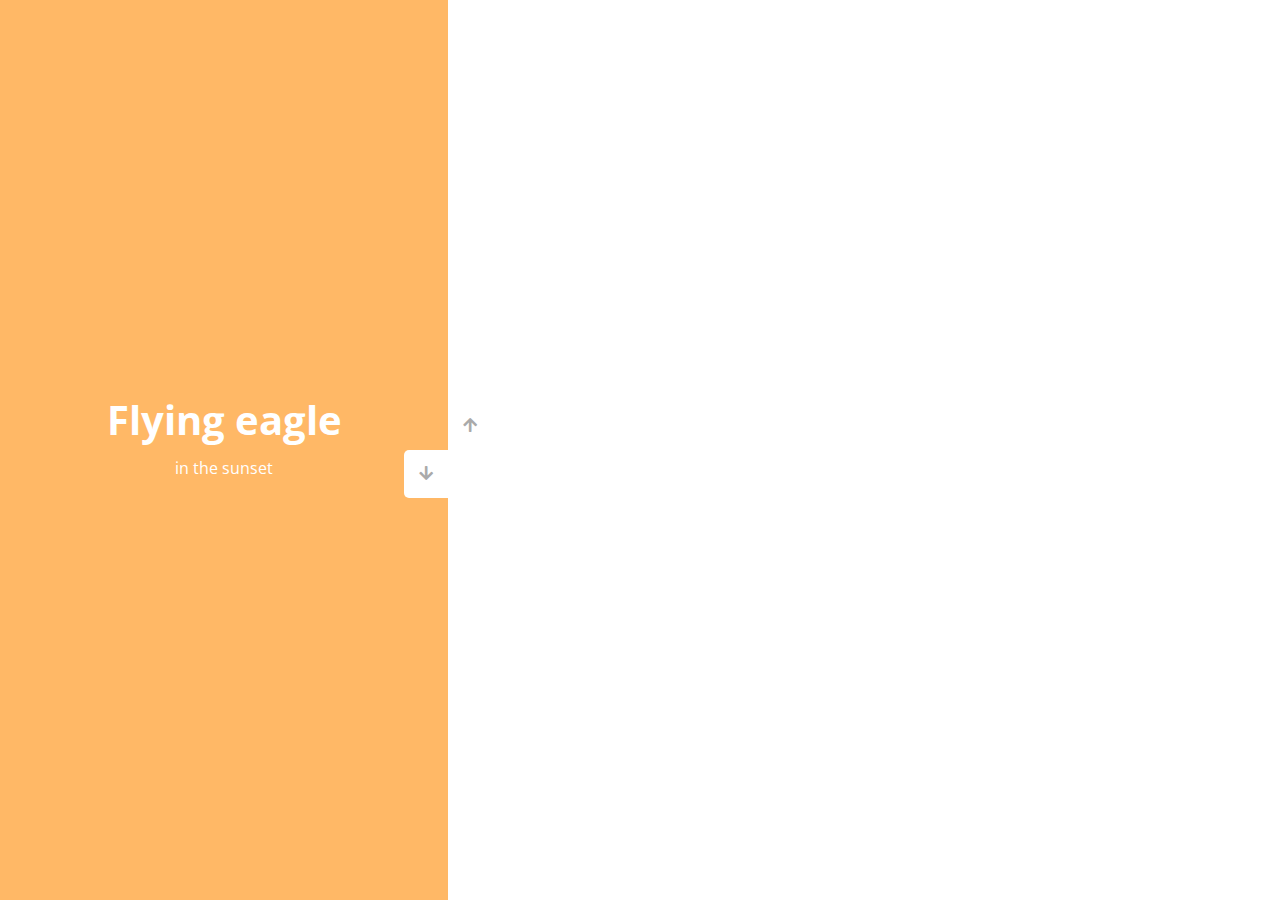
<file: VERTICAL SLIDERR/index.html>
<!DOCTYPE html>
<html lang="en">
  <head>
    <meta charset="UTF-8" />
    <meta name="viewport" content="width=device-width, initial-scale=1.0" />
    <link rel="stylesheet" href="https://cdnjs.cloudflare.com/ajax/libs/font-awesome/5.15.1/css/all.min.css" />
    <link rel="stylesheet" href="style.css" />
    <title>Vertical Slider</title>
  </head>
  <body>
    <div class="slider-container">
      <div class="left-slide">
        <div style="background-color: #FD3555">
          <h1>Nature flower</h1>
          <p>all in pink</p>
        </div>
        <div style="background-color: #2A86BA">
          <h1>Bluuue Sky</h1>
          <p>with it's mountains</p>
        </div>
        <div style="background-color: #252E33">
          <h1>Lonely castle</h1>
          <p>in the wilderness</p>
        </div>
        <div style="background-color: #FFB866">
          <h1>Flying eagle</h1>
          <p>in the sunset</p>
        </div>
      </div>
      <div class="right-slide">
        <div style="background-image: url('https://images.unsplash.com/photo-1508768787810-6adc1f613514?ixlib=rb-0.3.5&ixid=eyJhcHBfaWQiOjEyMDd9&s=e27f6661df21ed17ab5355b28af8df4e&auto=format&fit=crop&w=1350&q=80')"></div>
        <div style="background-image: url('https://images.unsplash.com/photo-1519981593452-666cf05569a9?ixlib=rb-0.3.5&ixid=eyJhcHBfaWQiOjEyMDd9&s=90ed8055f06493290dad8da9584a13f7&auto=format&fit=crop&w=715&q=80')"></div>
        <div style="background-image: url('https://images.unsplash.com/photo-1486899430790-61dbf6f6d98b?ixlib=rb-0.3.5&ixid=eyJhcHBfaWQiOjEyMDd9&s=8ecdee5d1b3ed78ff16053b0227874a2&auto=format&fit=crop&w=1002&q=80')"></div>
        <div style="background-image: url('https://images.unsplash.com/photo-1510942201312-84e7962f6dbb?ixlib=rb-0.3.5&ixid=eyJhcHBfaWQiOjEyMDd9&s=da4ca7a78004349f1b63f257e50e4360&auto=format&fit=crop&w=1050&q=80')"></div>
      </div>
      <div class="action-buttons">
        <button class="down-button">
          <i class="fas fa-arrow-down"></i>
        </button>
        <button class="up-button">
          <i class="fas fa-arrow-up"></i>
        </button>
      </div>
    </div>

    <script src="script.js"></script>
  </body>
</html>
</file>
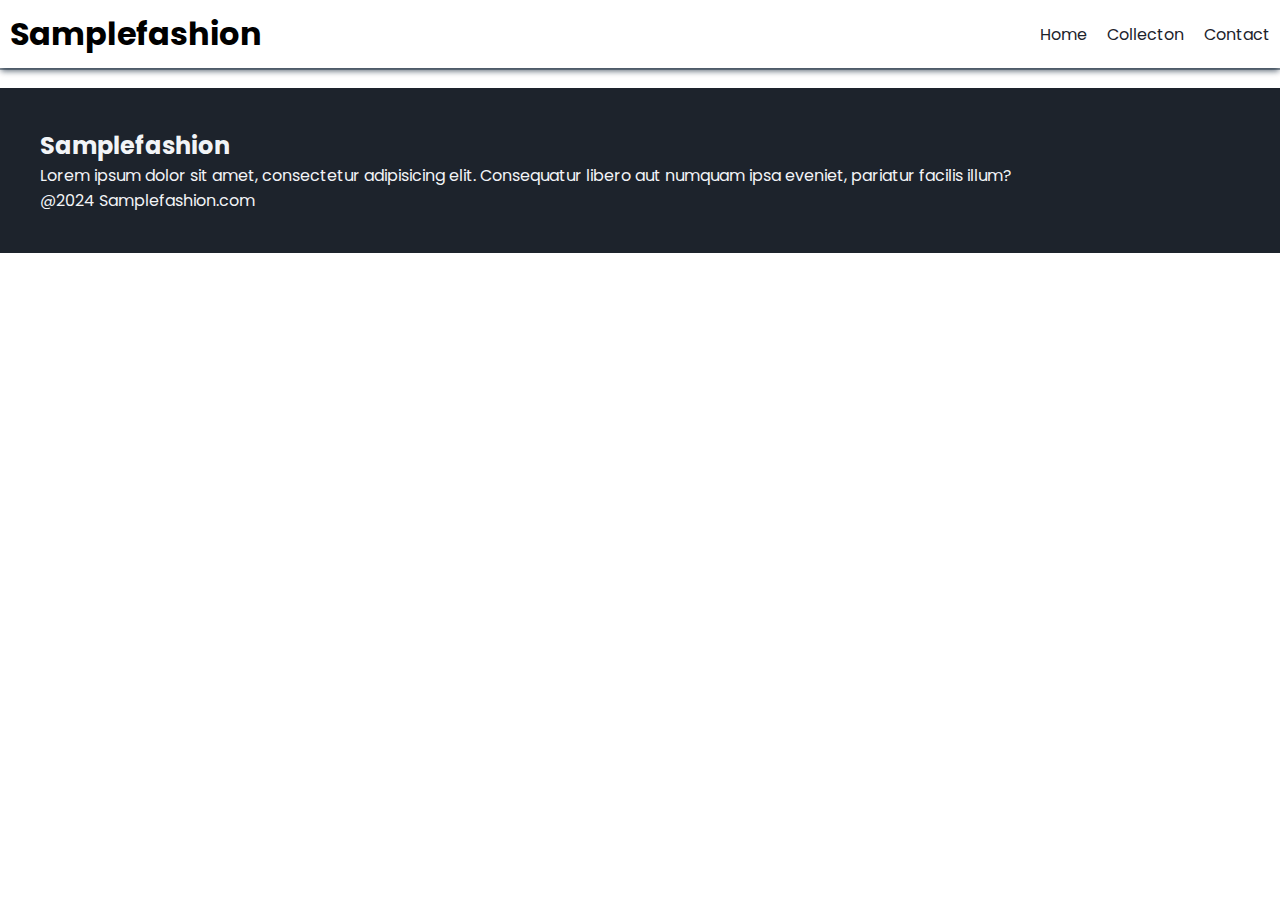
<file: Samplefashion -E commerce/contact.html>
<!DOCTYPE html>
<html lang="en">
<head>
    <meta charset="UTF-8">
    <meta name="viewport" content="width=device-width, initial-scale=1.0">
    <title>Nostra</title>
    <link rel="preconnect" href="https://fonts.googleapis.com">
<link rel="preconnect" href="https://fonts.gstatic.com" crossorigin>
<link href="https://fonts.googleapis.com/css2?family=Poppins&display=swap" rel="stylesheet">
<!--my css-->
<link rel="stylesheet"href="style.css">
<!--font awesome icons-->
<link rel="stylesheet" href="https://cdnjs.cloudflare.com/ajax/libs/font-awesome/6.5.1/css/all.min.css" integrity="sha512-DTOQO9RWCH3ppGqcWaEA1BIZOC6xxalwEsw9c2QQeAIftl+Vegovlnee1c9QX4TctnWMn13TZye+giMm8e2LwA==" crossorigin="anonymous" referrerpolicy="no-referrer" />


</head>
<body>
    <!--Navbar-->
  <nav class="navbar">
      <h1>Samplefashion</h1>

<div class="navbar-links">
    <p class="navbar-link"><a href="index.html">Home</a></p>
    <p class="navbar-link"><a href="collection.html">Collecton</a></p>
    <p class="navbar-link"><a href="contact.html">Contact</a></p>
    
</div>

<div class="navbar-menu-toggle" onclick="showNavbar()">
  <i class="fa-solid fa-bars"></i>
 </div>
  </nav>

  <!--side navbar-->
  <div class="side-navbar">
    <p style="text-align: right;" onclick="closeNavbar()">
        <i class="fa-solid fa-xmark"></i>
    </p>

    <div class="side-navbar-links">
        <p class="side-navbar-link"><a href="index.html">Home</a></p>
        <p class="side-navbar-link"><a href="collection.html">Collecton</a></p>
        <p class="side-navbar-link"><a href="contact.html">Contact</a></p>
        
    </div> 
    </div>



    <!--Footer-->

    <div class="footer"> 
    <div class="footer-container">
      <div class="footer-box-1">
        <h2 class="headingText">Samplefashion</h2>
        <p>Lorem ipsum dolor sit amet, consectetur adipisicing elit. Consequatur libero aut numquam ipsa eveniet, pariatur facilis illum? </p>
           <div class="footer-icon-container">
      <i class="fa-brands fa-instagram" style="color: #ffffff;"></i>
      <i class="fa-brands fa-twitter" style="color: #ffffff;"></i>
      <i class="fa-brands fa-facebook" style="color: #ffffff;"></i>    
           </div>
     
       </div>
    </div>

          <p>@2024 Samplefashion.com</p>
    </div>

   <script src="collection.js"></script>
  
</body>
</html>
</file>
<file: VERTICAL SLIDERR/style.css>
@import url('https://fonts.googleapis.com/css?family=Open+Sans');

* {
  box-sizing: border-box;
  margin: 0;
  padding: 0;
}

body {
  font-family: 'Open Sans', sans-serif;
  height: 100vh;
}

.slider-container {
  position: relative;
  overflow: hidden;
  width: 100vw;
  height: 100vh;
}

.left-slide {
  height: 100%;
  width: 35%;
  position: absolute;
  top: 0;
  left: 0;
  transition: transform 0.5s ease-in-out;
}

.left-slide > div {
  height: 100%;
  width: 100%;
  display: flex;
  flex-direction: column;
  align-items: center;
  justify-content: center;
  color: #fff;
}

.left-slide h1 {
  font-size: 40px;
  margin-bottom: 10px;
  margin-top: -30px;
}

.right-slide {
  height: 100%;
  position: absolute;
  top: 0;
  left: 35%;
  width: 65%;
  transition: transform 0.5s ease-in-out;
}

.right-slide > div {
  background-repeat: no-repeat;
  background-size: cover;
  background-position: center center;
  height: 100%;
  width: 100%;
}

button {
  background-color: #fff;
  border: none;
  color: #aaa;
  cursor: pointer;
  font-size: 16px;
  padding: 15px;
}

button:hover {
  color: #222;
}

button:focus {
  outline: none;
}

.slider-container .action-buttons button {
  position: absolute;
  left: 35%;
  top: 50%;
  z-index: 100;
}

.slider-container .action-buttons .down-button {
  transform: translateX(-100%);
  border-top-left-radius: 5px;
  border-bottom-left-radius: 5px;
}

.slider-container .action-buttons .up-button {
  transform: translateY(-100%);
  border-top-right-radius: 5px;
  border-bottom-right-radius: 5px;
}
</file>
<file: Samplefashion -E commerce/style.css>
*{
   padding: 0;
   margin: 0;
}

body{
    font-family:'poppins',sans-serif;
}
.navbar{
    display: flex;
    justify-content: space-between;
    align-items: center;
    padding: 10px;
    box-shadow: rgba(6, 24, 44, 0.4) 0px 0px 0px 2px, rgba(6, 24, 44, 0.65) 0px 4px 6px -1px, rgba(255, 255, 255, 0.08) 0px 1px 0px inset;  
}

.navbar-links{
    display: flex;
    column-gap: 20px;
}

.navbar-links a{
    text-decoration: none;
    color: #1d232c;
}

.navbar-links a:hover{
    text-decoration: underline;
    color: #1d232c;
}
.navbar-menu-toggle{
    display: none;
}

/*side navbar*/
 
.side-navbar{
    background-color: #1d232c;
    width: 50%;
    height: 100%;
    position: fixed;
    top: 0;
    left: -60%;
    padding: 20px;
    color: white;
    transition: 2s;
   

}

.side-navbar-link{
    margin-bottom: 30px;
}
 
.side-navbar-links a{
    text-decoration: none;
    color: white;
}

.side-navbar-links a:hover{
    text-decoration: underline;
}

/*Header*/
.header{
display: flex;
justify-content: center;
gap: 50px;
padding: 50px;

}
.header-button{
    padding-left: 20px ;
    padding-right: 20px;
    padding-top: 10px;
    padding-bottom: 10px;
    margin-top: 10px;
    background-color: #1d232c;
    color: white;
    cursor: pointer;
}

.service{
    padding: 20px;
}

.service-container-1{
    display: flex;
    justify-content: space-between;
    align-items: center;

}
.service-container-2{
display: flex;
justify-content: space-between;
align-items: center;
gap: 10px;

}

.service-container-2 div{
    background-color: #F2F4F7;
    border-radius: 5px;
    padding: 10px;

}

.new-arrival{
 display: flex;
 justify-content: space-around;
 flex-wrap: wrap;   
}

.new-arrival-container{
    position: relative;
    flex-basis: 20%;
}
 

.new-arrival button{
    padding-left: 10%;
    padding-right: 10%;
    padding-top: 5%;
    padding-bottom: 5%;
    margin-top: 10px;
    color: #1d232c;
    position: absolute;
    top: 50%;
    left: 18%;
    border-radius: 10px;
    border: none;
}

.news{
  display:flex;
  flex-direction: column;
  align-items: center;
  margin-top: 20px ;
}

.news input{

    padding: 11px;
    width: 80vw;
    margin-bottom: 10px;
    border:solid black 3px;
}
.news button{
margin: 10px;
color: #F2F4F7;
background-color: #1d232c;
border-radius: 10px;
padding: 10px;


}

 .footer{

    margin-top: 20px;
    padding: 40px;
    background-color: #1d232c;
    color: #F2F4F7;

 }

.product-section{
    margin-top: 20px;
}

.product-search{
    width: 80%;
    border: solid black 2px;
    border-radius: 20px;
    display: flex;
    justify-content: space-between;
    align-items: center;
    padding: 10px;
    margin: auto;
}
.product-search input{
    border: none;
    background-color: transparent;
    width: 100%;
}

.product-search input:focus{
    outline: none;
}
.products{
    padding: 20px;
     display: flex;
    gap: 10px;
    flex-wrap: wrap;
    justify-content: space-around;
}

.products-box{
    text-align: center;
    flex-basis: 20%;
}
.product-box img{
    border-radius: 10px;
}



/*Media query*/
@media screen and (max-width:700px) {
    .navbar-menu-toggle{
        display: block;
    }
    .navbar-links{
        display: none;
    }
    .header-imge{
        display:none;
    }
    .service-container-1{
        display: none;
    }
    .service-container-2{
        flex-direction: column;
    }
}
</file>
